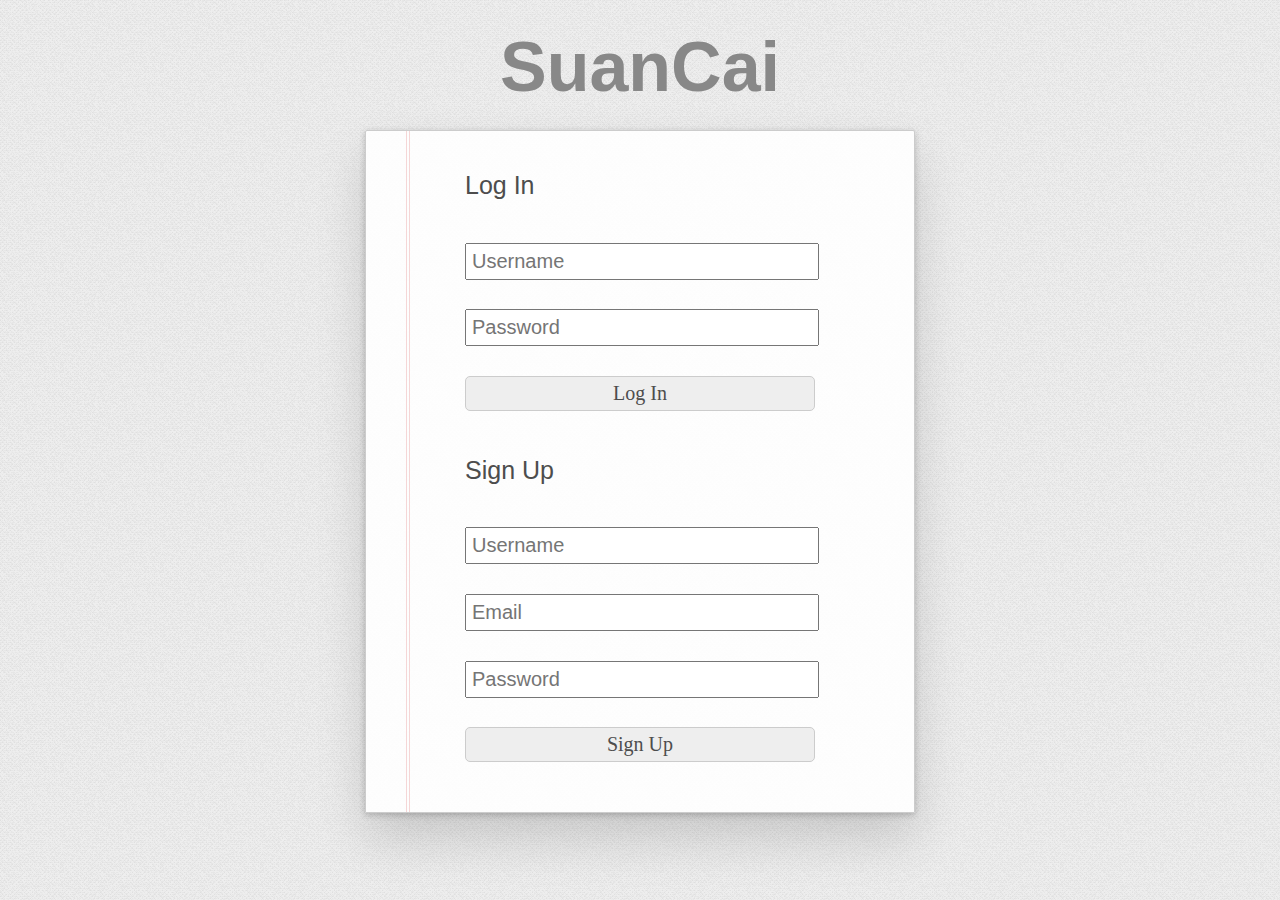
<file: sc/login/index.html>
<!DOCTYPE html>
<html>
    <head>
    	<meta charset="utf-8">
    	<title>RehabMe</title>
    	<script type="text/javascript" src="http://ajax.googleapis.com/ajax/libs/jquery/1.8.2/jquery.min.js"></script>
    	<!--<script type="text/javascript" src="http://www.parsecdn.com/js/parse-1.2.8.min.js"></script>-->
    	<!-- <script type="text/javascript" src="js/rehabMeFacebook.js"></script>  -->
    	<script type="text/JavaScript" src="js/loginRegisterFunctions.js"></script>
    	<link href="css/loginRegister.css" media="all" rel="stylesheet" type="text/css"/>
    </head>

    <body>
    	<div id="rehabMe">
    		<h1>SuanCai</h1>
		    <div class="login">
		        <!-- Log-in -->
		        <form class="login-form">
					<h2>Log In</h2>
					<div    class="loginError"></div>
					<input  type="text" 	   id="login-username" placeholder="Username" /> <br>
					<input  type="password"    id="login-password" placeholder="Password" /> <br>
					<button id="loginButton">Log In</button>
		        </form>

		        <!-- Sign-up -->
		        <form class="signup-form">
					<h2>Sign Up</h2>
					<div    class="registerError"></div>
					<input  type="text" 	id="signup-username" placeholder="Username" /> <br>
					<input  type="email"    id="signup-email" 	 placeholder="Email"> <br>
					<input  type="password" id="signup-password" placeholder="Password" /> <br>
					<button id="registerButton">Sign Up</button>
		        </form>

				<!-- <button id="facebookButton" scope='public_profile,email' onlogin='checkLoginState();'>Sign Up With Facebook</button> -->
	      </div>
      </div>
    </body>

</html>
</file>
<file: sc/login/css/loginRegister.css>
html,body {
    margin: 0;
    padding: 0;
}

button {
    margin: 0;
    padding: 0;
    border: 0;
    background: none;
    font-size: 100%;
    vertical-align: baseline;
    font-family: inherit;
    color: inherit;
    -webkit-appearance: none;
    -ms-appearance: none;
    -o-appearance: none;
    appearance: none;
}

body {
    font: 14px 'Helvetica Neue', Helvetica, Arial, sans-serif;
    line-height: 1.4em;
    background: #eeeeee url('../img/bg.png');
    color: #4d4d4d;
    width: 550px;
    margin: 0 auto;
    -webkit-font-smoothing: antialiased;
    -moz-font-smoothing: antialiased;
    -ms-font-smoothing: antialiased;
    -o-font-smoothing: antialiased;
    font-smoothing: antialiased;
}

#rehabMe {
    background: #fff;
    background: rgba(255, 255, 255, 0.9);
    margin: 130px 0 40px 0;
    border: 1px solid #ccc;
    position: relative;
    border-top-left-radius: 2px;
    border-top-right-radius: 2px;
    box-shadow: 0 2px 6px 0 rgba(0, 0, 0, 0.2),
    0 25px 50px 0 rgba(0, 0, 0, 0.15);
}

#rehabMe:before {
    content: '';
    border-left: 1px solid #f5d6d6;
    border-right: 1px solid #f5d6d6;
    width: 2px;
    position: absolute;
    top: 45px;
    top: 0px;
    left: 40px;
    height: 100%;
}

#rehabMe h1 {
    position: absolute;
    top: -120px;
    width: 100%;
    font-size: 70px;
    font-weight: bold;
    text-align: center;
    color: #888;
    -webkit-text-rendering: optimizeLegibility;
    -moz-text-rendering: optimizeLegibility;
    -ms-text-rendering: optimizeLegibility;
    -o-text-rendering: optimizeLegibility;
    text-rendering: optimizeLegibility;
}

.section {
    position: relative;
}

#header {
    padding-top: 15px;
    border-radius: inherit;
}

#header:before
    content: '';
    position: absolute;
    top: 0;
    right: 0;
    left: 0;
    height: 15px;
    z-index: 2;
    border-bottom: 1px solid #6c615c;
    background: #8d7d77;
    background: -webkit-gradient(linear, left top, left bottom, from(rgba(132, 110, 100, 0.8)),to(rgba(101, 84, 76, 0.8)));
    background: -webkit-linear-gradient(top, rgba(132, 110, 100, 0.8), rgba(101, 84, 76, 0.8));
    background: -moz-linear-gradient(top, rgba(132, 110, 100, 0.8), rgba(101, 84, 76, 0.8));
    background: -o-linear-gradient(top, rgba(132, 110, 100, 0.8), rgba(101, 84, 76, 0.8));
    background: -ms-linear-gradient(top, rgba(132, 110, 100, 0.8), rgba(101, 84, 76, 0.8));
    background: linear-gradient(top, rgba(132, 110, 100, 0.8), rgba(101, 84, 76, 0.8));
    filter: progid:DXImageTransform.Microsoft.gradient(GradientType=0,StartColorStr='#9d8b83', EndColorStr='#847670');
    border-top-left-radius: 1px;
    border-top-right-radius: 1px;
}

#main {
    position: relative;
    z-index: 2;
    border-top: 1px dotted #adadad;
}

/*
  Hack to remove background from Mobile Safari.
  Can't use it globally since it destroys checkboxes in Firefox and Opera
  */
@media screen and (-webkit-min-device-pixel-ratio:0) {
    #toggle-all,
    #rehabMe-list li .toggle {
    background: none;
    }
}

#rehabMe  .login {
    width: 350px;
    margin: 45px auto 25px auto;
}

#rehabMe  .login h2 {
    font-weight: normal;
    font-size: 25px;
    margin-bottom: 20px;
}

#rehabMe  .login input {
    display: block;
    margin-bottom: 10px;
    font-size: 20px;
    padding: 5px;
    width: 340px;
}

#rehabMe  .login .signup-form {
    margin-top: 25px;
}

#rehabMe  .login button {
    width: 100%;
    padding: 5px 10px;
    background: #eee;
    font-size: 20px;
    border: 1px solid #ccc;
    border-radius: 5px;
    margin-bottom: 25px;
    font-family: "Helvetica Neue";
}

#facebookButton {
    width: 100%;
    height: 36px;
    padding: 5px 10px;
    background-color: #3b5998 !important;
    color: white;
    font-size: 19px !important;
    border: 1px solid #ccc;
    border-radius: 5px;
    margin-bottom: 25px;
    font-family: "Helvetica Neue";
}

#rehabMe  .login .loginError {
    border: 1px solid red;
    background: #FDEFF0;
    padding: 5px 15px;
    margin-bottom: 15px;
    visibility: hidden;
}

#rehabMe  .login .registerError {
    border: 1px solid red;
    background: #FDEFF0;
    padding: 5px 15px;
    margin-bottom: 15px;
    visibility: hidden;
}

#rehabMe  #user-info {
    padding: 5px 10px;
    border-top: 1px solid #ededed;
    margin-bottom: 0px;
    text-align: right;

}

#credits {
    color: #888;
    text-align: center;
    padding-top: 25px;
}

#credits a {
    color: #888;
}


/*
 * Table
 */
.datagrid table {
    border-collapse:collapse;
    text-align:left;
    width:100%
}

.datagrid {
    font:normal 15px/150% Arial,Helvetica,sans-serif;
    background:#fff;
    overflow:hidden;
    border:1px solid black;
    -webkit-border-radius:3px;
    -moz-border-radius:3px;
    border-radius:3px
}

.datagrid table td,.datagrid table th {
    padding:3px 10px
}

.datagrid table thead th {
    background-color:black;
    color:#FFF;
    font-size:15px;
    font-weight:700;
    border-left:1px solid black
}

.datagrid table thead th:first-child {
    border:none
}

.datagrid table tbody td {
    color:#00557F;
    border-left:1px solid black;
    font-size:15px;
    font-weight:400
}

.datagrid table tbody .alt td {
    background:#E1EEf4;
    color:#00557F
}

.datagrid table tbody td:first-child {
    border-left:none
}

.datagrid table tbody tr:last-child td {
    border-bottom:none
}

.datagrid table tfoot td div {
    border-top:1px solid black;
    background:#E1EEf4
}

.datagrid table tfoot td {
    padding:0;
    font-size:12px
}

.datagrid table tfoot td div {
    padding:2px
}

.datagrid table tfoot td ul {
    margin:0;
    padding:0;
    list-style:none;
    text-align:right
}

.datagrid table tfoot li {
    display:inline
}

.datagrid table tfoot li a {
    text-decoration:none;
    display:inline-block;
    padding:2px 8px;
    margin:1px;
    color:#FFF;
    border:1px solid black;
    -webkit-border-radius:3px;
    -moz-border-radius:3px;
    border-radius:3px;
    background:-webkit-gradient(linear,left top,left bottom,color-stop(0.05,#069),color-stop(1,#00557F));
    background:-moz-linear-gradient(center top,#069 5%,#00557F 100%);
    filter:progid:DXImageTransform.Microsoft.gradient(startColorstr='#006699',endColorstr='#00557F');
    background-color:black
}

.datagrid table tfoot ul.active,.datagrid table tfoot ul a:hover {
    text-decoration:none;
    border-color:black;
    color:#FFF;
    background:none;
    background-color:#069
}

div.dhtmlx_window_active,div.dhx_modal_cover_dv {
    position:fixed!important
}

#tableHeader {
    background-color: black;
    color: white;
}
tr:nth-child(even) {
    background-color: #F1F1F1;
}

th#dateCol {
    width: 124px !important;
}

td#dateCol {
    width: 210px !important;
}

th#wordCol {
    width: 170px !important;
}

td#wordCol {
    width: 280px !important;
}

th#defCol {
    width: 160px !important;
}

td#defCol {
    width: 280px !important;
}
</file>
